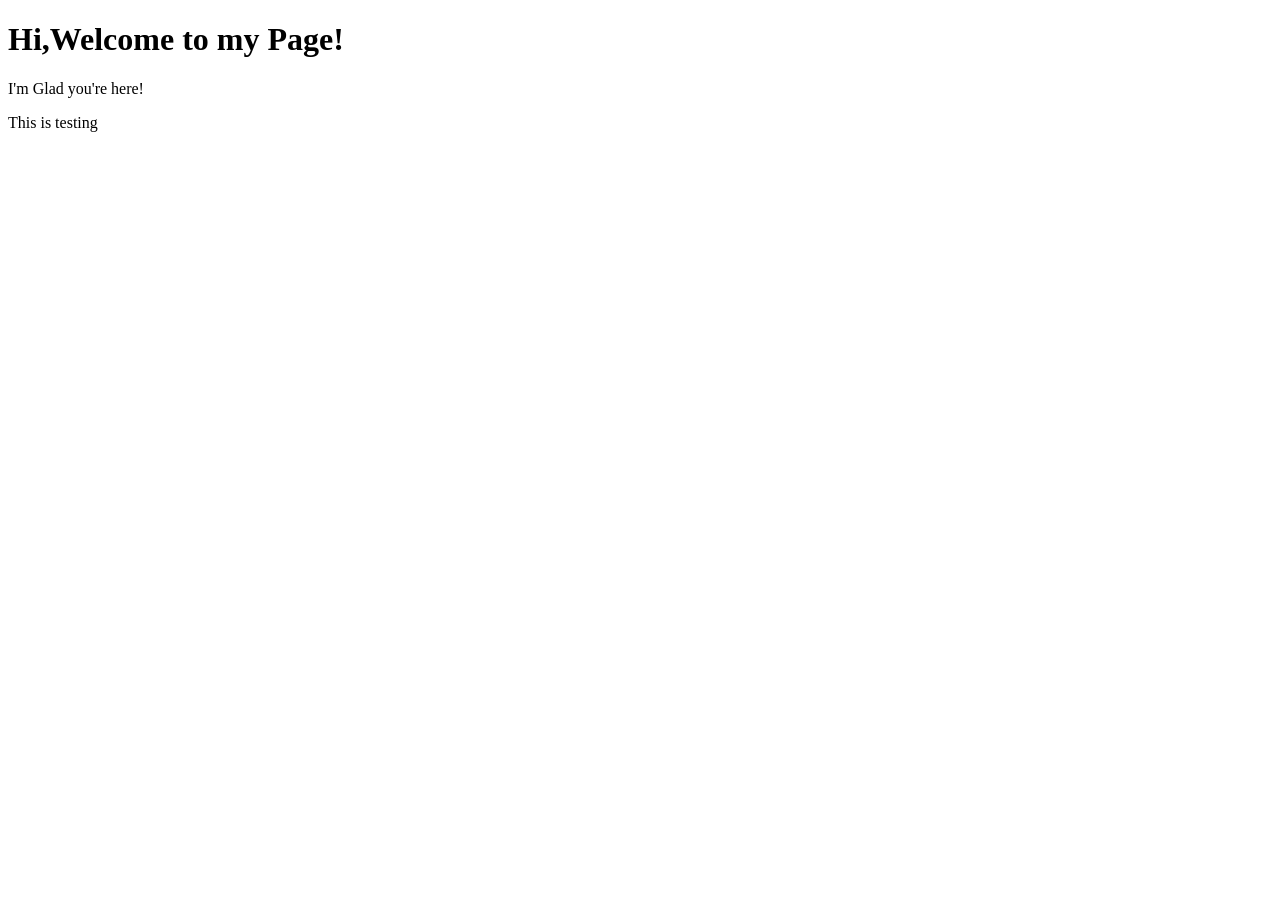
<file: index.html>
<!DOCTYPE html>
<html lang="en">
<head>
    <meta charset="UTF-8">
    <meta name="viewport" content="width=device-width, initial-scale=1.0">
    <title>My First Page</title>
</head>
<body>
    <h1>Hi,Welcome to my Page!</h1>

    <p>I'm Glad you're here!</p>
    <p> This is testing</p>
    
</body>
</html>
</file>
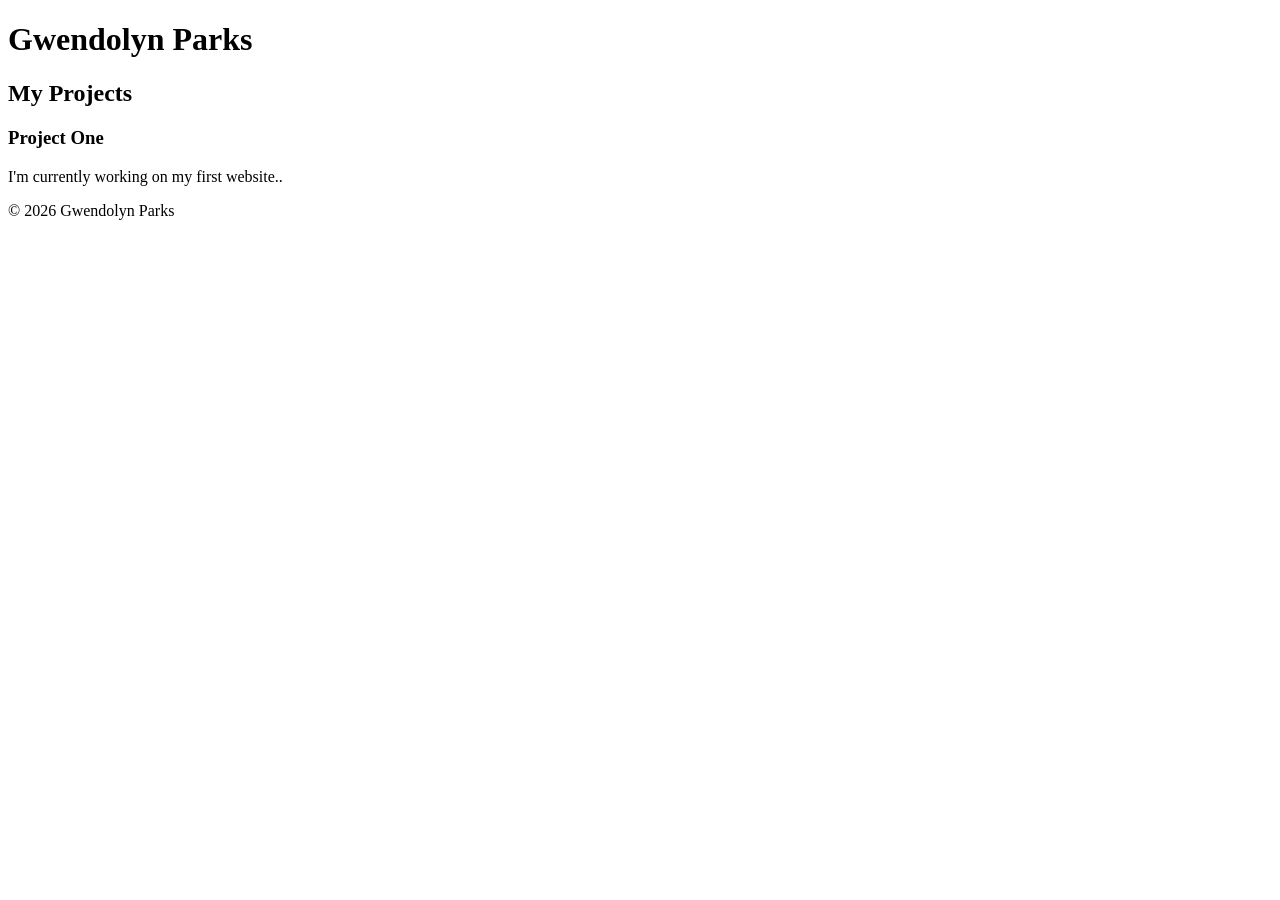
<file: projects.html>
<!DOCTYPE html>
<!-- DEV.140 · Week 2 · Lecture 4 · START: follow along with the class. All three pages live in this ONE folder. -->
<html lang="en">
<head>
  <meta charset="UTF-8">
  <meta name="viewport" content="width=device-width, initial-scale=1.0">
  <title>Projects</title>
</head>
<body>
  <header>
  <h1>Gwendolyn Parks</h1>
  </header>
  <nav>
    <!-- TODO slide 12: paste the SAME menu from index.html here -->
  </nav>
  <main>
    <section>
      <h2>My Projects</h2>
      <h3>Project One</h3>
      <p>I'm currently working on my first website..</p>
    </section>
  </main>
  <footer>
    <p>&copy; 2026 Gwendolyn Parks</p>
  </footer>
</body>
</html>
</file>
